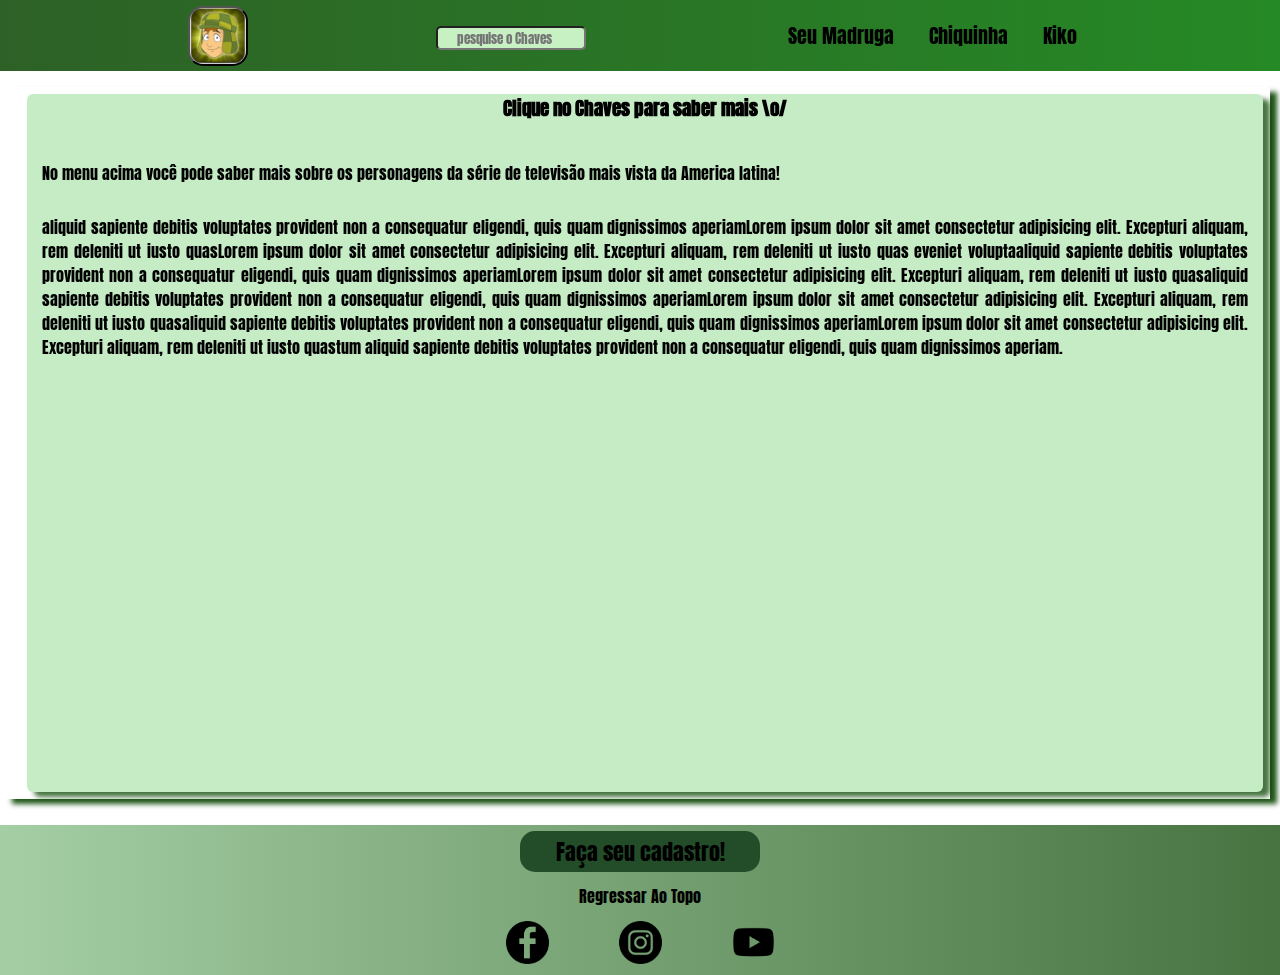
<file: desafio_css/index.html>
<!DOCTYPE html>
<html lang="pt-br">

<head>
    <meta charset="UTF-8">
    <meta http-equiv="X-UA-Compatible" content="IE=edge">
    <meta name="viewport" content="width=device-width, initial-scale=1.0">
    <link rel="stylesheet" href="style.css">
    <script src="source.js"></script>
    <title>Desafio Css Matheus</title>
</head>

<body>
    <span id="wrapper"></span>
    <nav class="navbar">
        <button class="touca" onclick="foo(event)"></button>
        <label for="search-input">
            <input type="search" placeholder="pesquise o Chaves">
        </label>
        <div class="ul-nav">
            <ul>
                <li class="tooltip"><a href="https://pt.wikipedia.org/wiki/Ram%C3%B3n_Vald%C3%A9s">Seu Madruga</a><span
                        class="tooltiptext">Saiba mais sobre o Seu Madruga</span></li>
                <li class="tooltip"><a
                        href="https://pt.wikipedia.org/wiki/Mar%C3%ADa_Antonieta_de_las_Nieves">Chiquinha</a><span
                        class="tooltiptext">Saiba mais sobre a Chiquinha</span></li>
                <li class="tooltip"><a href="https://pt.wikipedia.org/wiki/Carlos_Villagr%C3%A1n">Kiko</a><span
                        class="tooltiptext">Saiba mais sobre o Kiko</span></li>
            </ul>
        </div>
    </nav>
    <div class="container">
        <div class="article1" id="article1">
            <p>aliquid sapiente debitis voluptates provident non a consequatur eligendi, quis quam
                dignissimos aperiam
            </p>
            <p>aliquid sapiente debitis voluptates provident non a consequatur eligendi, quis quam
                dignissimos aperiamLorem ipsum dolor sit amet consectetur adipisicing elit. Excepturi aliquam, rem
                deleniti ut iusto quas
                eveniet voluptatum aliquid sapiente debitis voluptates provident non a consequatur eligendi, quis quam
                dignissimos aperiam.Lorem ipsum dolor sit amet consectetur adipisicing elit. Excepturi aliquam, rem
                deleniti ut iusto quas
            </p>
        </div>
        <div class="article2" id="article2">
            <h3>Clique no Chaves para saber mais \o/</h3>
            <br />
            <p>No menu acima você pode saber mais sobre os personagens da série de televisão mais vista da America
                latina!
            </p>
            <p>aliquid sapiente debitis voluptates provident non a consequatur eligendi, quis quam
                dignissimos aperiamLorem ipsum dolor sit amet consectetur adipisicing elit. Excepturi aliquam, rem
                deleniti ut iusto quasLorem ipsum dolor sit amet consectetur adipisicing elit. Excepturi aliquam, rem
                deleniti ut iusto quas
                eveniet voluptaaliquid sapiente debitis voluptates provident non a consequatur eligendi, quis quam
                dignissimos aperiamLorem ipsum dolor sit amet consectetur adipisicing elit. Excepturi aliquam, rem
                deleniti ut iusto quasaliquid sapiente debitis voluptates provident non a consequatur eligendi, quis
                quam
                dignissimos aperiamLorem ipsum dolor sit amet consectetur adipisicing elit. Excepturi aliquam, rem
                deleniti ut iusto quasaliquid sapiente debitis voluptates provident non a consequatur eligendi, quis
                quam
                dignissimos aperiamLorem ipsum dolor sit amet consectetur adipisicing elit. Excepturi aliquam, rem
                deleniti ut iusto quastum aliquid sapiente debitis voluptates provident non a consequatur eligendi, quis
                quam
                dignissimos aperiam.</p>
        </div>
    </div>
    <footer>
        <div class="footer">
            <button class="openModal" id="openModal" onclick="openModal()">Faça seu cadastro!</button>
            <a href="#wrapper">Regressar Ao Topo</a>
            <div class="icons">
                <a href="https://www.facebook.com/ElChavodelOchoOficial"><img class="iconfb" src="./assets/facebook-logo.png" /></a>
                <a href="https://www.instagram.com/forumchaves/?hl=pt"><img class="iconin" src="./assets/instagram.png" /></a>
                <a href="https://www.youtube.com/channel/UC8-rnHGwvhD6Atp2qdGH6SA"><img class="iconyt" src="./assets/youtube.png" /></a>
            </div>
        </div>
        <div class="modal" id="modal">
            <form name="meuForm" method="get" id="formulario">
                <div class="box">
                    <h1>Formulário de Cadastro - Newsletter Chaves! \o/</h1>

                    <label id="name">
                        <span>Nome:</span>
                        <input value="" autofocus type="text" placeholder=" Digite seu Nome" required name=name/
                            class="input_text" name="name" id="name" autocomplete="name" />
                    </label>
                    <label id="email">
                        <span>Email:</span>
                        <input type="text" placeholder=" Digite seu E-mail" required name=email/ class="input_text"
                            name="email" id="email" autocomplete="email" />
                    </label>
                    <label id="tel">
                        <span>Telefone:</span>
                        <input type="number" class="input_text" required placeholder="( x x ) x x x x x - x x x x"
                            name="tel" id="tel" autocomplete="tel" />
                    </label>
                    <label id="select">
                        <span>Personagem Favorito:</span>
                        <select class="select" name="select" id="select">
                            <option value="chaves">Chaves</option>
                            <option value="seumadruga">Seu Madruga</option>
                            <option value="Kiko">Kiko</option>
                            <option value="chiquinha">Chiquinha</option>
                            <option value="donaflorinda">Dona Florinda</option>
                            <option value="professorgirafales">Professor Girafales</option>
                            <option value="donaclotilde">Dona Clotilde</option>
                            <option value="jaiminho">Jaiminho</option>
                            <option value="nhonho">NhoNho</option>
                            <option value="paty">Paty</option>
                            <option value="donaneves">Dona Neves</option>
                            <option value="godinez">Godinez</option>
                        </select>
                    </label>
                    <label>
                        <span>Mensagem:</span>
                        <textarea class="message"
                            placeholder=" Mande uma mensagem para seu personagem favorito!"></textarea>
                        <input type="submit" class="btn" value="Cadastrar">
                        <input type="button" id="close" class="btn" value="Voltar" onclick="closeModal()">
                    </label>
                </div>
            </form>
        </div>
        </div>
    </footer>
</body>

</html>
</file>
<file: desafio_css/style.css>
@import url(./global.css);
@import url('https://fonts.googleapis.com/css2?family=Anton&display=swap');
.navbar {
  background-image:linear-gradient(to right, #0a4602da, rgba(0, 117, 0, 0.856));
  position: fixed;
  top: 0;
  left: 0;
  z-index: 700;
  display: flex;
  height: 4.45rem;
  width: 100%;
  font-size: 20px;
  align-items: center;
}
@media only screen and (max-width: 538px) {
  .navbar {
    flex-wrap: wrap;
    justify-content: center;
    font-size: 14px;
    height: 5.45rem;
  }
}

@media only screen and (max-width: 330px) {
  .navbar li {
    font-size: 12px;
  }
}

p {
  padding: 15px;
}

.ul-nav {
  margin: 0 auto;
  justify-content: space-between;
  max-width: 1000px;
}

@media only screen and (max-width: 768px) {
  .touca {
    margin-left: 0px;
  }
}
li {
  margin: 0 15px;
  display: inline-block;
  list-style: none;
}
a {
  color: black;
  text-decoration: none;
}
a:hover {
  transition: all 0.9s ease-out 0s;
  color: white;
  cursor: pointer;
}
a:focus {
  color: rgb(170, 77, 0);
}

.container {
  padding: 7px;
  margin-top: 5.45rem;
  margin-bottom: 3px;
  margin-right: 10px;
  margin-left: 5px;
  display: flex;
  flex-direction: row;
  box-shadow: 7px 5px 5px #0a4602e7;
}
.article1 {
  margin-right: 2%;
  height: 698px;
  width: 25%;
  max-width: 0;
  transition: max-width 2s;
  overflow: auto;
  box-shadow: var(--boxArticle);
  background-color: var(--corArticle);
  border-radius: 6px;
}

.article2 {
  height: 698px;
  width: 100%;
  max-width: 100%;
  margin-left: -10px;
  overflow: auto;
  box-shadow: var(--boxArticle);
  background-color: var(--corArticle);
  border-radius: 6px;
}
.article1::-webkit-scrollbar {
  width: 10px;
}
.article1::-webkit-scrollbar-thumb {
  background: #0a46025d;
  border-radius: 6px;
}
.article2::-webkit-scrollbar {
  width: 10px;
}
.article2::-webkit-scrollbar-thumb {
  background: #0a46025d;
  border-radius: 6px;
}
h3 {
  text-align: center;
}

.footer {
  justify-content: space-around;
  background-image: var(--corFooter);
  display: flex;
  height: 150px;
  width: 100%;
  align-items: center;
  margin-top: 2%;
  flex-direction: column;
}
input {
  cursor: text;
  text-align: center;
  margin-left: 20px;
  border-radius: 5px;
  margin: 0;
  width: 150px;
  background-color: var(--corInput);
}

.moviment{
  display: flex;
  background-color: var(--corInput);
  border-radius: 10px;
  cursor: pointer;
  padding: 5px;
  margin-left: 2%;
}
.touca{
  background-image: url(./assets/iconchaves.png);
  width: 60px;
  height: 60px;
  background-size: cover;
  border-radius: 15px;
  margin: 0 auto;
  cursor: pointer;
}


div.box {
  margin: 0 auto;
  width: 500px;
  margin-bottom: 100px;
  background-image: var(--corHeader);
  position: relative;
  top: 50px;
  border-radius: 4px;
  box-shadow: var(--boxRegister);
}

div.box h1 {
  text-align: center;
  font-size: 18px;
  padding: 5px 0 5px 5px;
  border-bottom: 1px solid black;
}

div.box label {
  width: 100%;
  display: block;
  margin-top: 35px;
  padding: 10px 0 10px 0;
}

div.box label span {
  display: block;
  font-size: 16px;
  float: left;
  width: 100px;
  margin-left: 20px;
  text-align: center;
  flex-direction: column;
  align-items: stretch;
}

div.box .input_text {
  width: 350px;
  height: 25px;
  border-radius: 3px;
  background: var(--backBack);
  border-bottom: 2px double #171717;
  border-top: 1px double #171717;
  border-left: 1px double #333333;
  border-right: 2px double #333333;
}

div.box .message {
  padding: 7px 7px;
  width: 333px;
  border-radius: 3px;
  background: var(--backBack);
  border-bottom: 2px double #171717;
  border-top: 1px double #171717;
  border-left: 1px double #333333;
  border-right: 2px double #333333;
  overflow: hidden;
  height: 150px;
  resize: none;
}
div.box .select {
  padding: 7px 7px;
  width: 350px;
  border-radius: 3px;
  background: var(--backBack);
  border-bottom: 2px double #171717;
  border-top: 1px double #171717;
  border-left: 1px double #333333;
  border-right: 2px double #333333;
}

div.box .btn {
  margin: 0 0 10px 0;
  background: var(--botaoRegister);
  border: 0px;
  position: relative;
  top: 10px;
  margin-left: 28%;
  width: 215px;
  height: 35px;
  text-align: center;
  border-radius: 7px;
}
.btn:hover {
  transition: all 0.9s ease-out 0s;
  color: white;
  cursor: pointer;
}
.modal {
  display: none;
  position: absolute;
  z-index: 1;
  top: -87px;
  width: 100%;
  height: 100%;
  border-radius: 15px;
  background-color: var(--backgroundModal);
  margin: 11% auto;
  padding: 15px;
  width: 40rem;
  height: 53rem;
}

.openModal {
    background: var(--botaoRegister);
    border: 0px;
    position: relative;
    width: 240px;
    height: 41px;
    text-align: center;
    font-size: 22px;
    border-radius: 15px;
    cursor: pointer;
}
.openModal:hover {
  transition: all 0.9s ease-out 0s;
  color: white;
  cursor: pointer;
}

.tooltip {
  position: relative;
  display: inline-block;

}

.tooltip .tooltiptext {
  visibility: hidden;
  width: 120px;
  background-color: rgb(53, 49, 49);
  color: #fff;
  text-align: center;
  padding: 5px 0;
  border-radius: 6px;
  position: absolute;
  z-index: 1;
}

.tooltip:hover .tooltiptext {
  visibility: visible;
}

.icons{
  display: flex;
}
.iconfb{
  height: 43px;
  margin-right: 70px;
}
.iconin{
  margin-right: 70px;
  height: 43px;
}
.iconyt{
  height: 43px;
}
</file>
